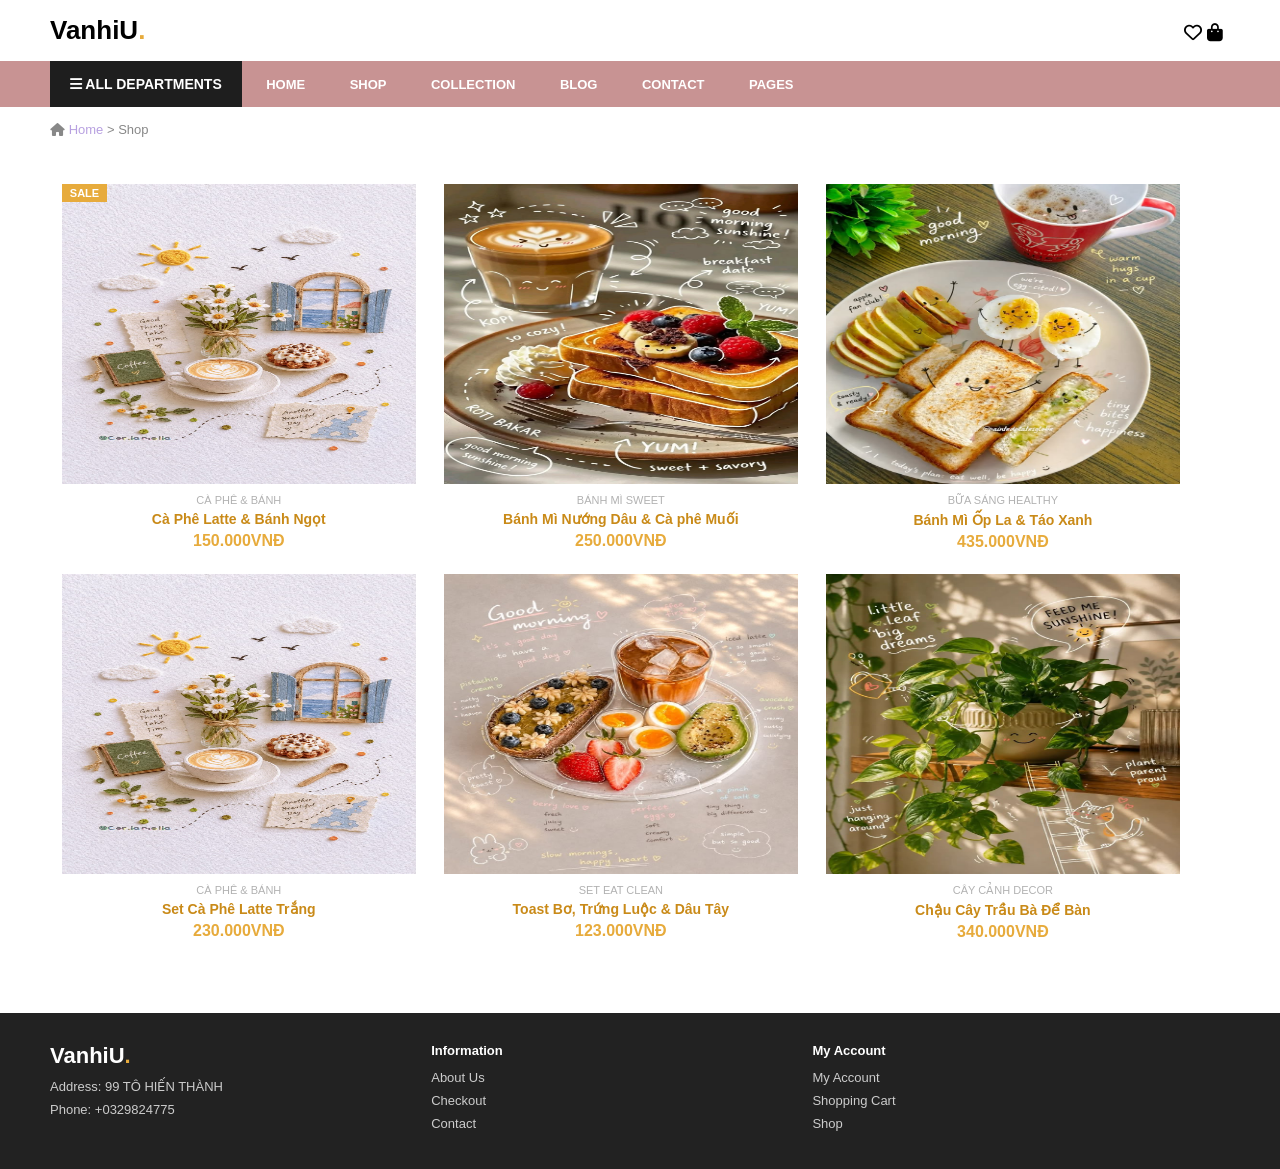
<file: baitapvenha/monan.html>
<!DOCTYPE html>
<html lang="vi">

<head>
    <meta charset="UTF-8">
    <meta name="viewport" content="width=device-width, initial-scale=1.0">
    <title>VanhiU Store</title>

    <!-- Thư viện Icon Font Awesome -->
    <link rel="stylesheet" href="https://cdnjs.cloudflare.com/ajax/libs/font-awesome/6.4.0/css/all.min.css">
    <link rel="stylesheet" href="web.css">
</head>

<body>

    <!-- Header chuẩn: Logo bên trái, Icon góc phải -->
    <div class="header">
        <div class="logo">VanhiU<span>.</span></div>

        <div class="icons">
            <i class="fa-regular fa-heart"></i>
            <i class="fa-solid fa-bag-shopping"></i>
        </div>
    </div>

    <!-- Menu -->
    <div class="nav">
        <div class="nav-left">
            <i class="fa-solid fa-bars"></i> ALL DEPARTMENTS
        </div>
        <ul class="menu">
            <li><a href="#">Home</a></li>
            <li><a href="#">Shop</a></li>
            <li><a href="#">Collection</a></li>
            <li><a href="#">Blog</a></li>
            <li><a href="#">Contact</a></li>
            <li><a href="#">Pages</a></li>
        </ul>
    </div>

    <!-- Đường dẫn -->
    <div class="path">
        <i class="fa-solid fa-house"></i> <a href="#">Home</a> &gt; <span>Shop</span>
    </div>

    <!-- Danh sách sản phẩm -->
    <div class="list">

        <div class="card">
            <div class="img">
                <span class="sale">Sale</span>
                <img src="hinh12.jpg" alt="Ảnh 1">
            </div>
            <div class="cat">CÀ PHÊ & BÁNH</div>
            <div class="title">Cà Phê Latte & Bánh Ngọt</div>
            <div class="price">150.000VNĐ</div>
        </div>

        <div class="card">
            <div class="img">
                <img src="hinh7.jpg" alt="Ảnh 2">
            </div>
            <div class="cat">BÁNH MÌ SWEET</div>
            <div class="title">Bánh Mì Nướng Dâu & Cà phê Muối</div>
            <div class="price">250.000VNĐ</div>
        </div>

        <div class="card">
            <div class="img">
                <img src="hinh8.jpg" alt="Ảnh 3">
            </div>
            <div class="cat">BỮA SÁNG HEALTHY</div>
            <div class="title">Bánh Mì Ốp La & Táo Xanh</div>
            <div class="price">435.000VNĐ</div>
        </div>

        <div class="card">
            <div class="img">
                <img src="hinh12.jpg" alt="Ảnh 4">
            </div>
            <div class="cat">CÀ PHÊ & BÁNH</div>
            <div class="title">Set Cà Phê Latte Trắng</div>
            <div class="price">230.000VNĐ</div>
        </div>

        <div class="card">
            <div class="img">
                <img src="hinh9.jpg" alt="Ảnh 5">
            </div>
            <div class="cat">SET EAT CLEAN</div>
            <div class="title">Toast Bơ, Trứng Luộc & Dâu Tây</div>
            <div class="price">123.000VNĐ</div>
        </div>

        <div class="card">
            <div class="img">
                <img src="hinh11.jpg" alt="Ảnh 6">
            </div>
            <div class="cat">CÂY CẢNH DECOR</div>
            <div class="title">Chậu Cây Trầu Bà Để Bàn</div>
            <div class="price">340.000VNĐ</div>
        </div>

    </div>

    <!-- Footer -->
    <div class="footer">
        <div class="footer-main">
            <div class="col">
                <div class="logo">VanhiU<span>.</span></div>
                <p>Address: 99 TÔ HIẾN THÀNH</p>
                <p>Phone: +0329824775</p>
            </div>

            <div class="col">
                <h4>Information</h4>
                <p>About Us</p>
                <p>Checkout</p>
                <p>Contact</p>
            </div>

            <div class="col">
                <h4>My Account</h4>
                <p>My Account</p>
                <p>Shopping Cart</p>
                <p>Shop</p>
            </div>
        </div>
    </div>

</body>

</html>
</file>
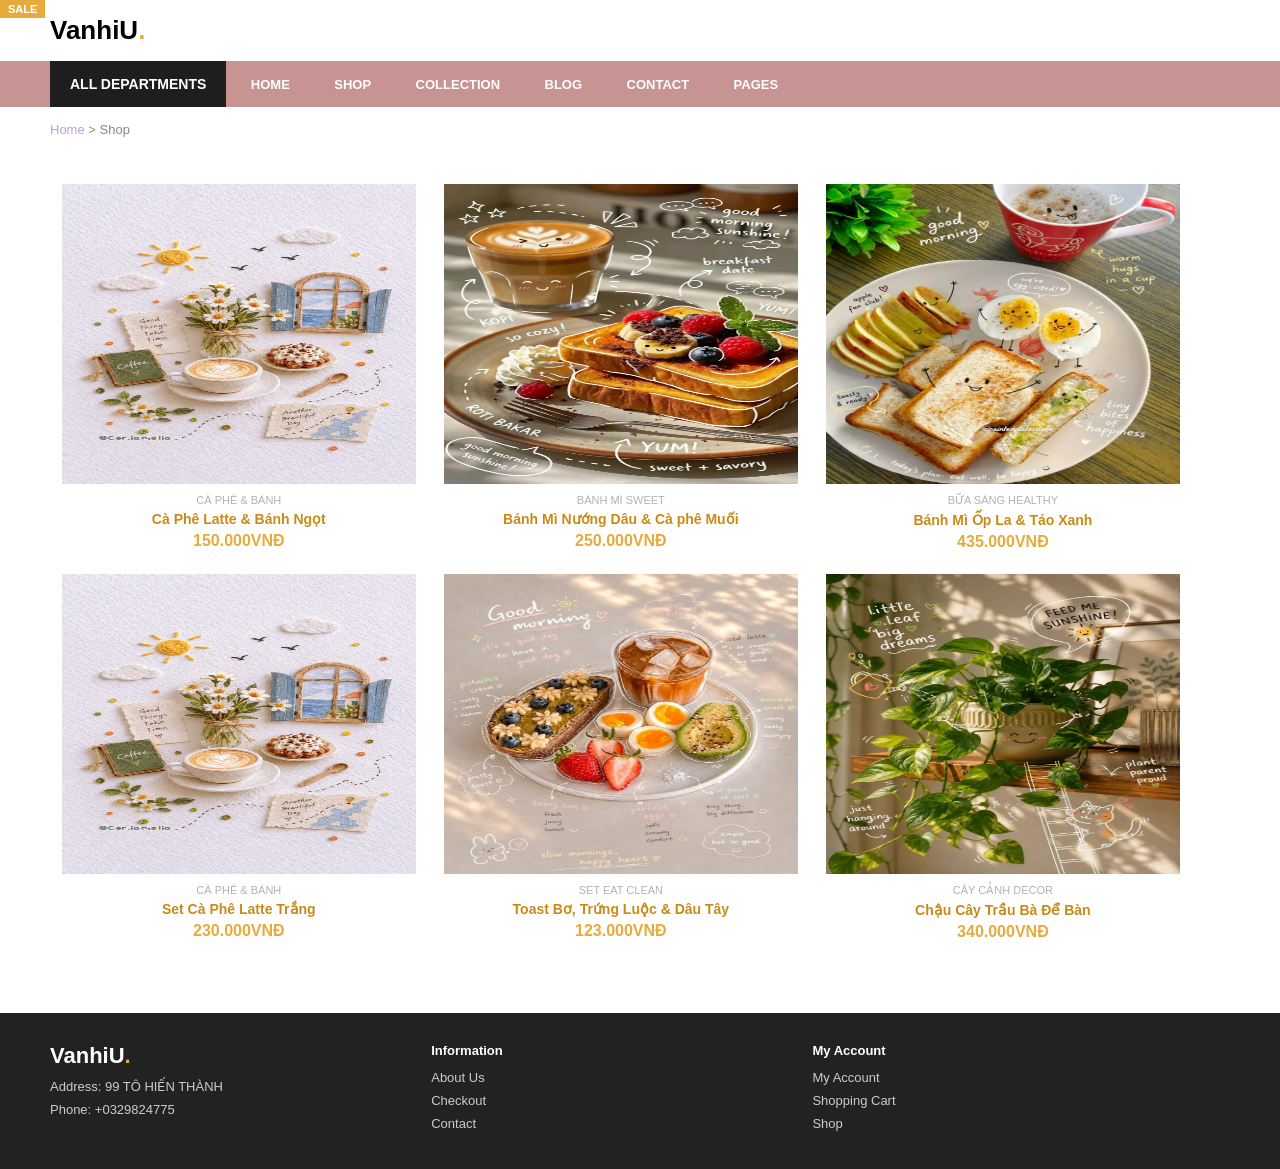
<file: baitapvenha/web.html>
<!DOCTYPE html>
<html lang="vi">

<head>
    <meta charset="UTF-8">
    <meta name="viewport" content="width=device-width, initial-scale=1.0">
    <title>VanhiU Store</title>

    <link rel="stylesheet" href="web.css">
</head>

<body>


    <div class="header">
        <div class="logo">VanhiU<span>.</span></div>

        <div class="icons">
            <i class="fa-regular fa-heart"></i>
            <i class="fa-solid fa-bag-shopping"></i>
        </div>
    </div>

    <!-- Menu -->
    <div class="nav">
        <div class="nav-left">
            <i class="fa-solid fa-bars"></i> ALL DEPARTMENTS
        </div>
        <ul class="menu">
            <li><a href="#">Home</a></li>
            <li><a href="#">Shop</a></li>
            <li><a href="#">Collection</a></li>
            <li><a href="#">Blog</a></li>
            <li><a href="#">Contact</a></li>
            <li><a href="#">Pages</a></li>
        </ul>
    </div>

    <!-- Đường dẫn -->
    <div class="path">
        <i class="fa-solid fa-house"></i> <a href="#">Home</a> &gt; <span>Shop</span>
    </div>

    <div class="list">

        <div class="card">
            <div class="img">
                <img src="hinh12.jpg" alt="Ảnh 1">
            </div>
            <div class="sale">Sale</div>
            <div class="cat">CÀ PHÊ & BÁNH</div>
            <div class="title">Cà Phê Latte & Bánh Ngọt</div>
            <div class="price">150.000VNĐ</div>
        </div>

        <div class="card">
            <div class="img">
                <img src="hinh7.jpg" alt="Ảnh 2">
            </div>
            <div class="cat">BÁNH MÌ SWEET</div>
            <div class="title">Bánh Mì Nướng Dâu & Cà phê Muối</div>
            <div class="price">250.000VNĐ</div>
        </div>

        <div class="card">
            <div class="img">
                <img src="hinh8.jpg" alt="Ảnh 3">
            </div>
            <div class="cat">BỮA SÁNG HEALTHY</div>
            <div class="title">Bánh Mì Ốp La & Táo Xanh</div>
            <div class="price">435.000VNĐ</div>
        </div>
        <div class="card">
            <div class="img">
                <img src="hinh12.jpg" alt="Ảnh 4">
            </div>
            <div class="cat">CÀ PHÊ & BÁNH</div>
            <div class="title">Set Cà Phê Latte Trắng</div>
            <div class="price">230.000VNĐ</div>
        </div>

        <div class="card">
            <div class="img">
                <img src="hinh9.jpg" alt="Ảnh 5">
            </div>
            <div class="cat">SET EAT CLEAN</div>
            <div class="title">Toast Bơ, Trứng Luộc & Dâu Tây</div>
            <div class="price">123.000VNĐ</div>
        </div>

        <div class="card">
            <div class="img">
                <img src="hinh11.jpg" alt="Ảnh 6">
            </div>
            <div class="cat">CÂY CẢNH DECOR</div>
            <div class="title">Chậu Cây Trầu Bà Để Bàn</div>
            <div class="price">340.000VNĐ</div>
        </div>

    </div>

    <!-- Footer (Đã xóa Logo đối tác và Ô đăng ký email) -->
    <div class="footer">
        <div class="footer-main">
            <div class="col">
                <div class="logo">VanhiU<span>.</span></div>
                <p>Address: 99 TÔ HIẾN THÀNH</p>
                <p>Phone: +0329824775</p>
            </div>

            <div class="col">
                <h4>Information</h4>
                <p>About Us</p>
                <p>Checkout</p>
                <p>Contact</p>
            </div>

            <div class="col">
                <h4>My Account</h4>
                <p>My Account</p>
                <p>Shopping Cart</p>
                <p>Shop</p>
            </div>
        </div>
    </div>

</body>

</html>
</file>
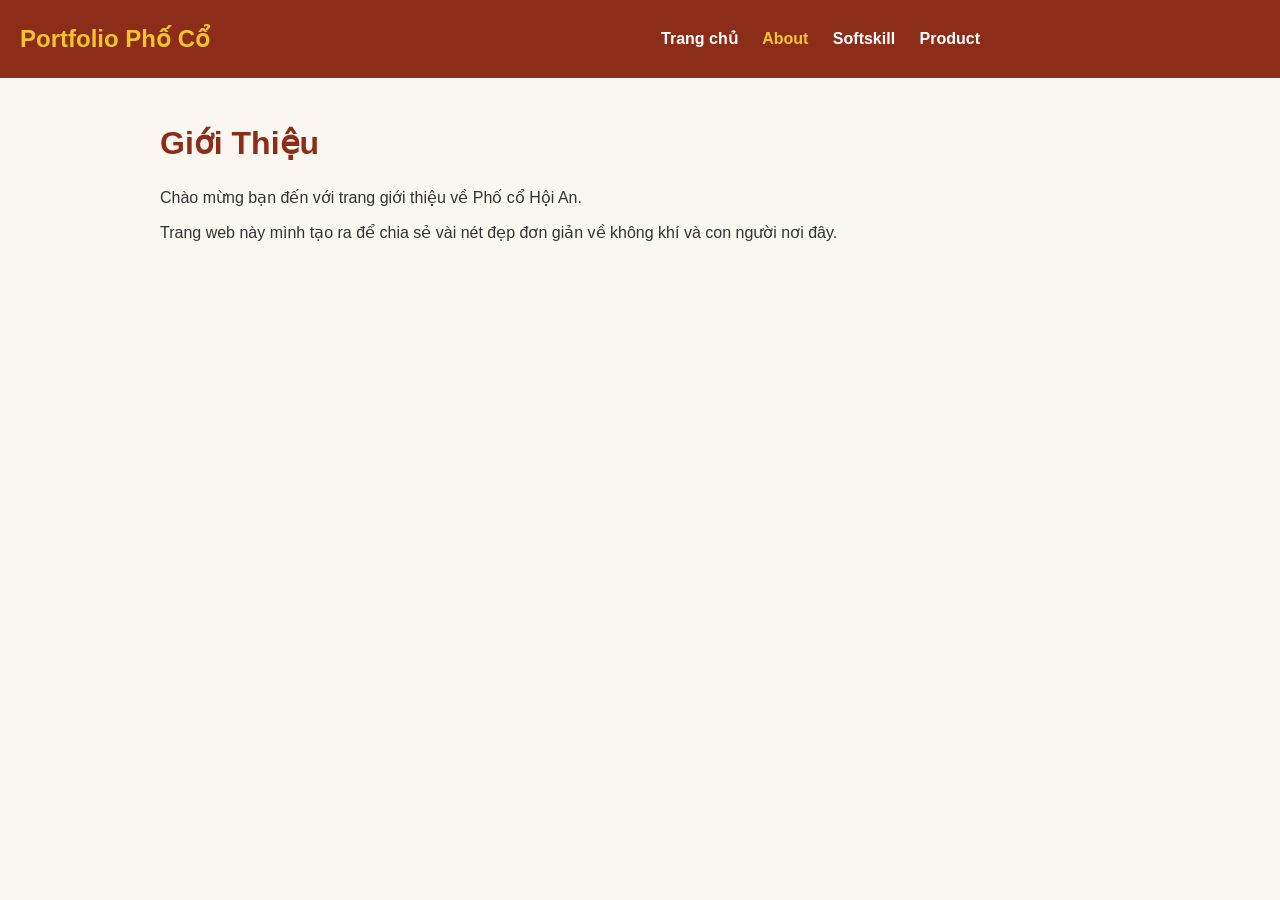
<file: Bài tập/about.html>
<!DOCTYPE html>
<html lang="vi">

<head>
    <meta charset="UTF-8">
    <title>About - Giới Thiệu</title>
    <link rel="stylesheet" href="style.css">
</head>

<body>
    <header>
        <div class="menu">
            <div class="logo">Portfolio Phố Cổ</div>
            <nav>
                <a href="index.html">Trang chủ</a>
                <a href="about.html" class="active">About</a>
                <a href="softskill.html">Softskill</a>
                <a href="product.html">Product</a>
            </nav>
        </div>
    </header>

    <div class="noi-dung">
        <h1>Giới Thiệu</h1>
        <p>Chào mừng bạn đến với trang giới thiệu về Phố cổ Hội An.</p>
        <p>Trang web này mình tạo ra để chia sẻ vài nét đẹp đơn giản về không khí và con người nơi đây.</p>
    </div>
</body>

</html>

</html>
</file>
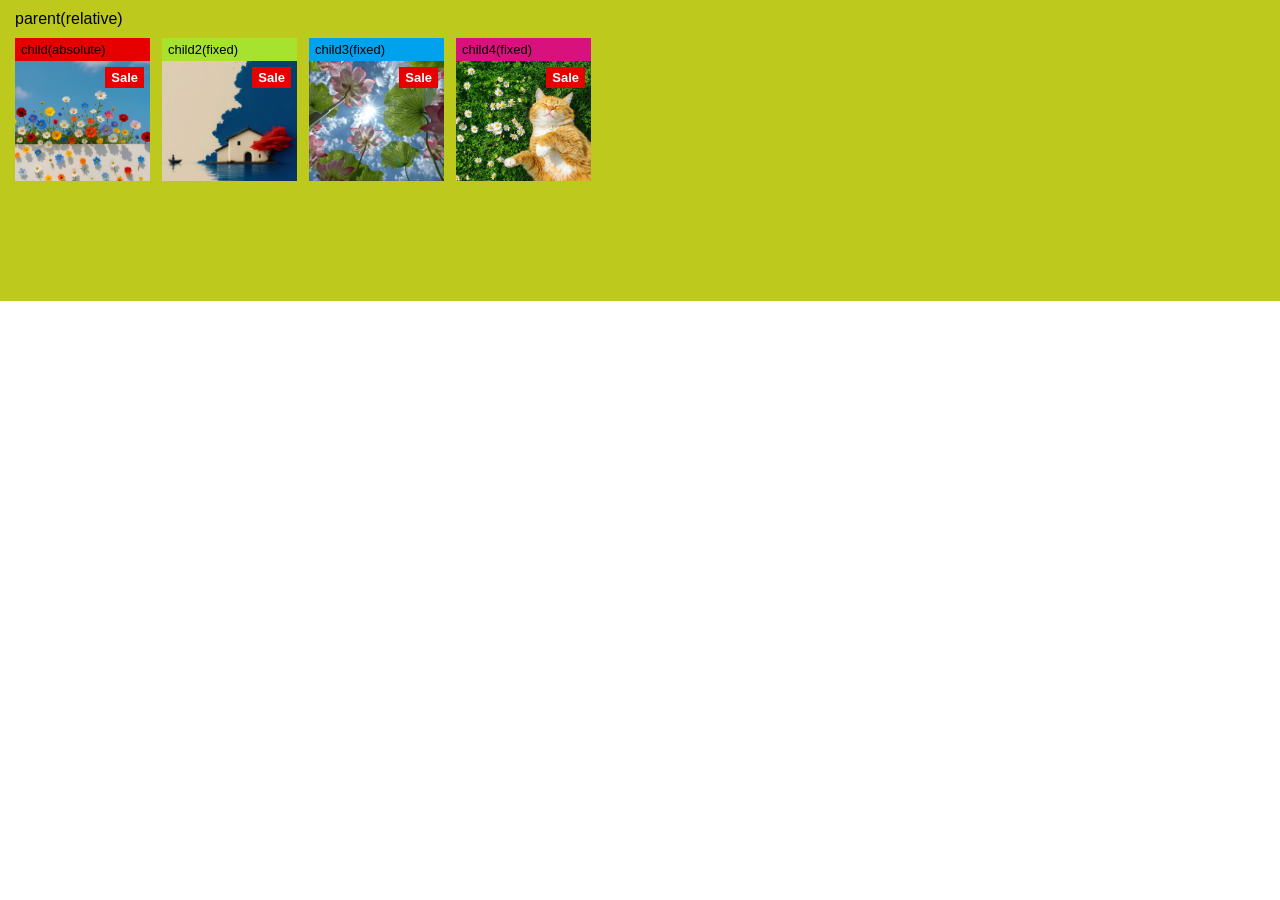
<file: Bài tập/hinh4.html>
<!DOCTYPE html>
<html lang="en">

<head>
    <meta charset="UTF-8">
    <meta name="viewport" content="width=device-width, initial-scale=1.0">
    <title>Document</title>
    <link rel="stylesheet" href="hinh4.css">
</head>

<body>

    <div class="parent">
        parent(relative)

        <div class="danh-sach-hop">


            <div class="the-con the-con1">
                <div class="header">child(absolute)</div>
                <div class="khung-anh">
                    <img src="hinh2.jpg" alt="Ảnh 1">
                    <div class="the-sale">Sale</div>
                </div>
            </div>


            <div class="the-con the-con2">
                <div class="header">child2(fixed)</div>
                <div class="khung-anh">
                    <img src="hinh1.jpg" alt="Ảnh 2">
                    <div class="the-sale">Sale</div>
                </div>
            </div>

            <div class="the-con the-con3">
                <div class="header">child3(fixed)</div>
                <div class="khung-anh">
                    <img src="hinh3.jpg" alt="Ảnh 3">
                    <div class="the-sale">Sale</div>
                </div>
            </div>

            <div class="the-con the-con4">
                <div class="header">child4(fixed)</div>
                <div class="khung-anh">
                    <img src="hinh4.jpg" alt="Ảnh 4">
                    <div class="the-sale">Sale</div>
                </div>
            </div>

        </div>
    </div>

</body>

</html>
</file>
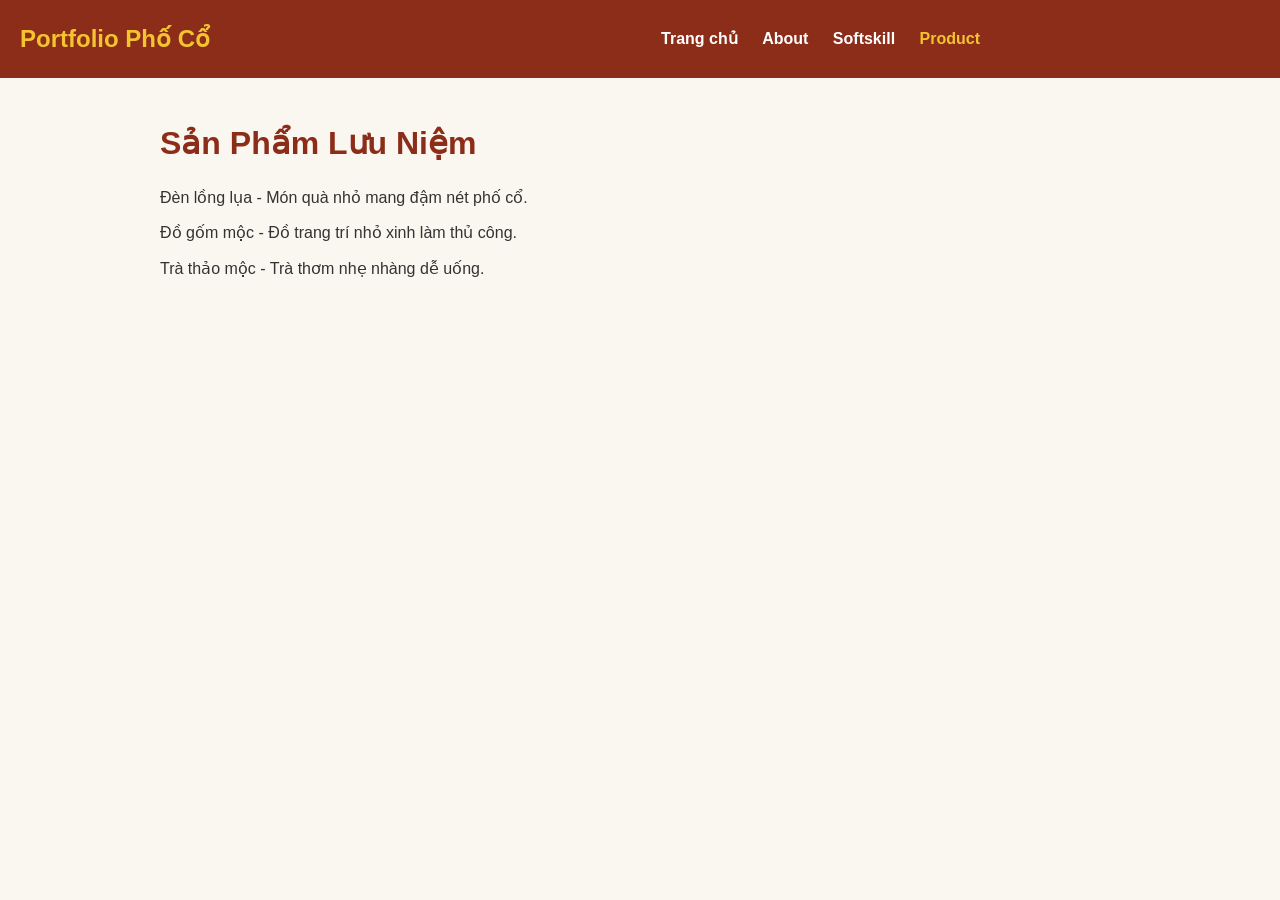
<file: Bài tập/product.html>
<!DOCTYPE html>
<html lang="vi">

<head>
    <meta charset="UTF-8">
    <title>Product - Sản Phẩm</title>
    <link rel="stylesheet" href="style.css">
</head>

<body>
    <header>
        <div class="menu">
            <div class="logo">Portfolio Phố Cổ</div>
            <nav>
                <a href="index.html">Trang chủ</a>
                <a href="about.html">About</a>
                <a href="softskill.html">Softskill</a>
                <a href="product.html" class="active">Product</a>
            </nav>
        </div>
    </header>

    <div class="noi-dung">
        <h1>Sản Phẩm Lưu Niệm</h1>
        <p>Đèn lồng lụa - Món quà nhỏ mang đậm nét phố cổ.</p>
        <p>Đồ gốm mộc - Đồ trang trí nhỏ xinh làm thủ công.</p>
        <p>Trà thảo mộc - Trà thơm nhẹ nhàng dễ uống.</p>
    </div>
</body>

</html>
</file>
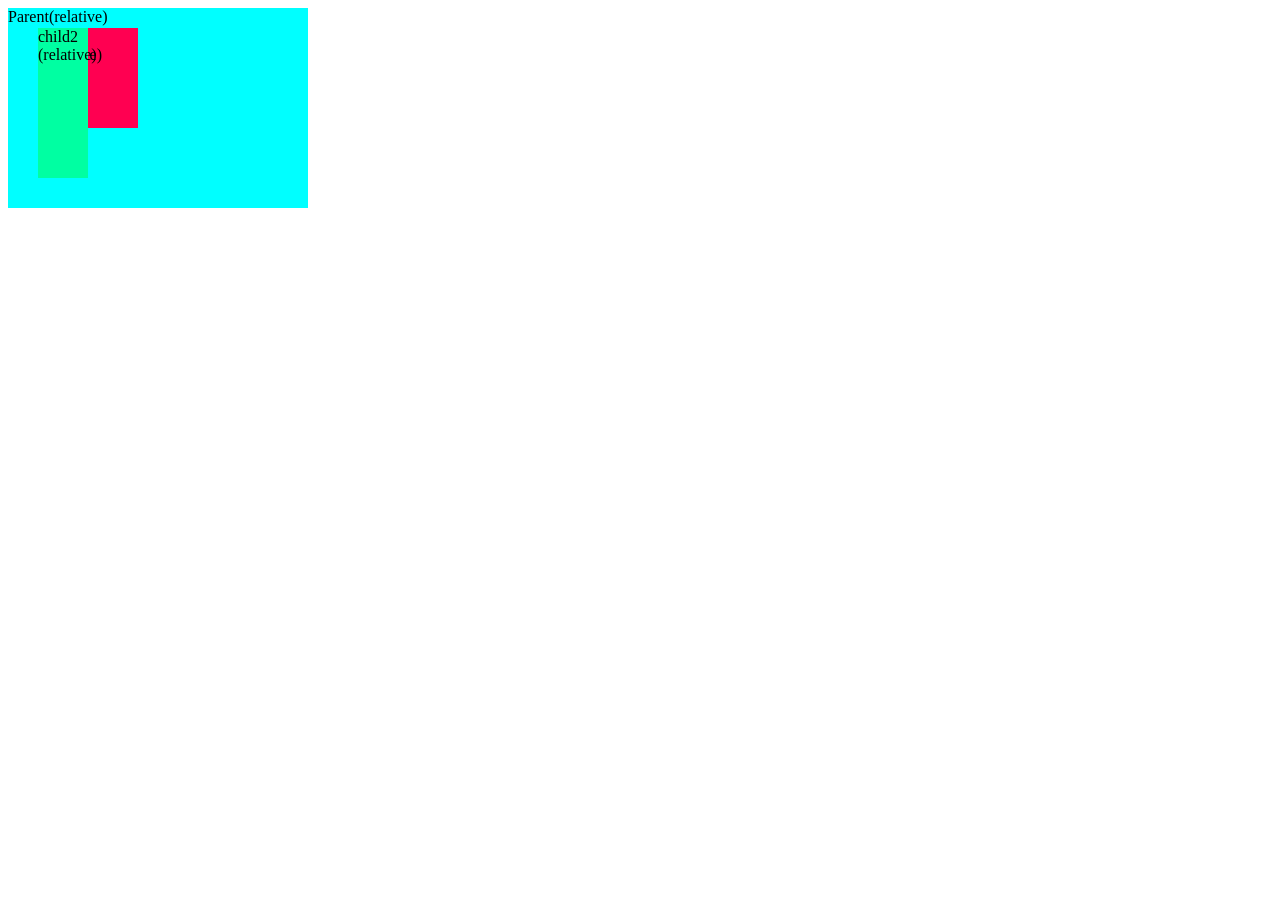
<file: Bài tập/relative.html>
<!DOCTYPE html>
<html lang="en">

<head>
    <meta charset="UTF-8">
    <meta name="viewport" content="width=device-width, initial-scale=1.0">
    <title>Document</title>
    <link rel="stylesheet" href="relative.css">
</head>
<div class="parent">
    Parent(relative)
    <div class="child1"> child1 (absolute) </div>
    <div class="child2"> child2 (relative) </div>

    <body>


    </body>

</html>
</file>
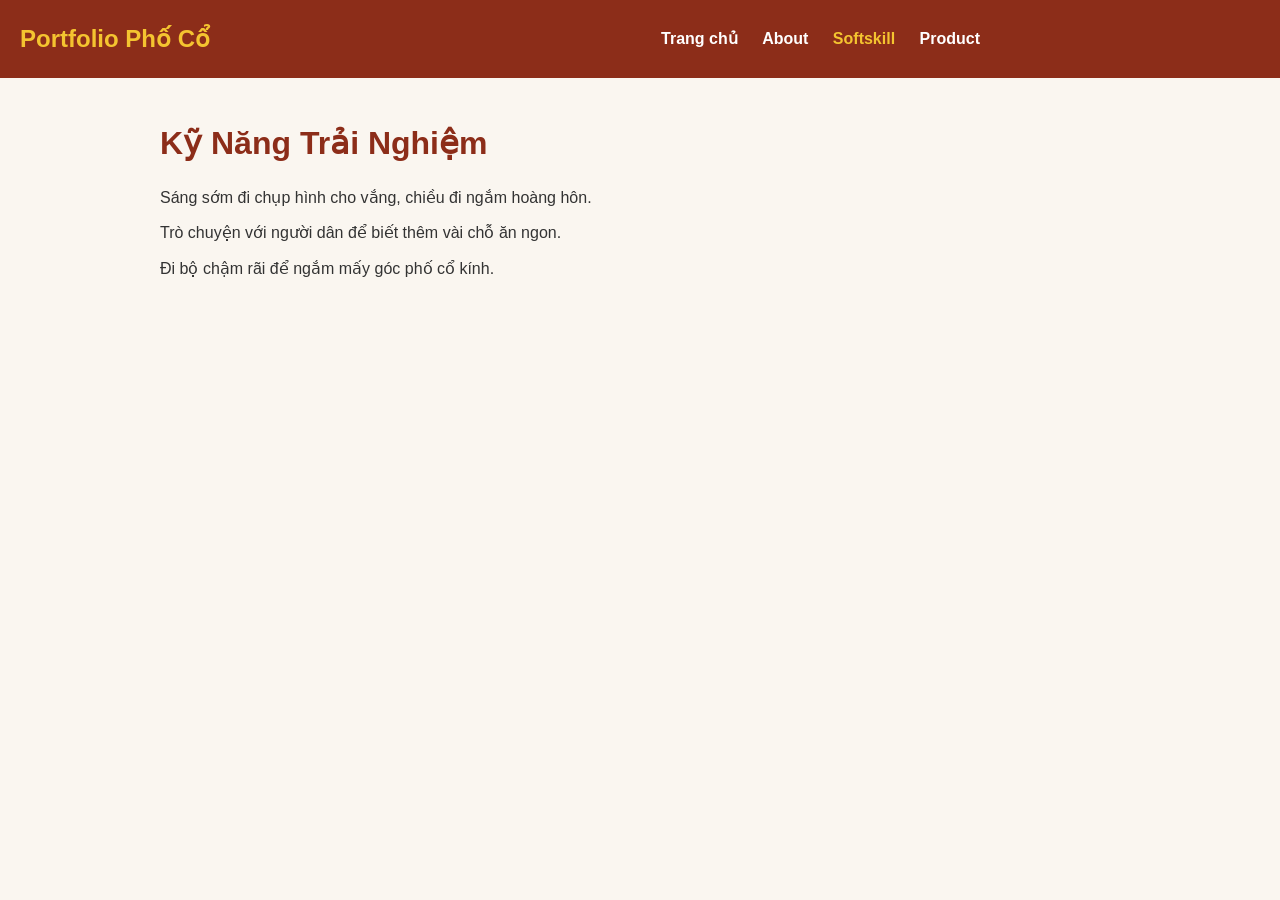
<file: Bài tập/softskill.html>
<!DOCTYPE html>
<html lang="vi">

<head>
    <meta charset="UTF-8">
    <title>Softskill - Kỹ Năng</title>
    <link rel="stylesheet" href="style.css">
</head>

<body>
    <header>
        <div class="menu">
            <div class="logo">Portfolio Phố Cổ</div>
            <nav>
                <a href="index.html">Trang chủ</a>
                <a href="about.html">About</a>
                <a href="softskill.html" class="active">Softskill</a>
                <a href="product.html">Product</a>
            </nav>
        </div>
    </header>

    <div class="noi-dung">
        <h1>Kỹ Năng Trải Nghiệm</h1>
        <p>Sáng sớm đi chụp hình cho vắng, chiều đi ngắm hoàng hôn.</p>
        <p>Trò chuyện với người dân để biết thêm vài chỗ ăn ngon.</p>
        <p>Đi bộ chậm rãi để ngắm mấy góc phố cổ kính.</p>
    </div>
</body>

</html>
</file>
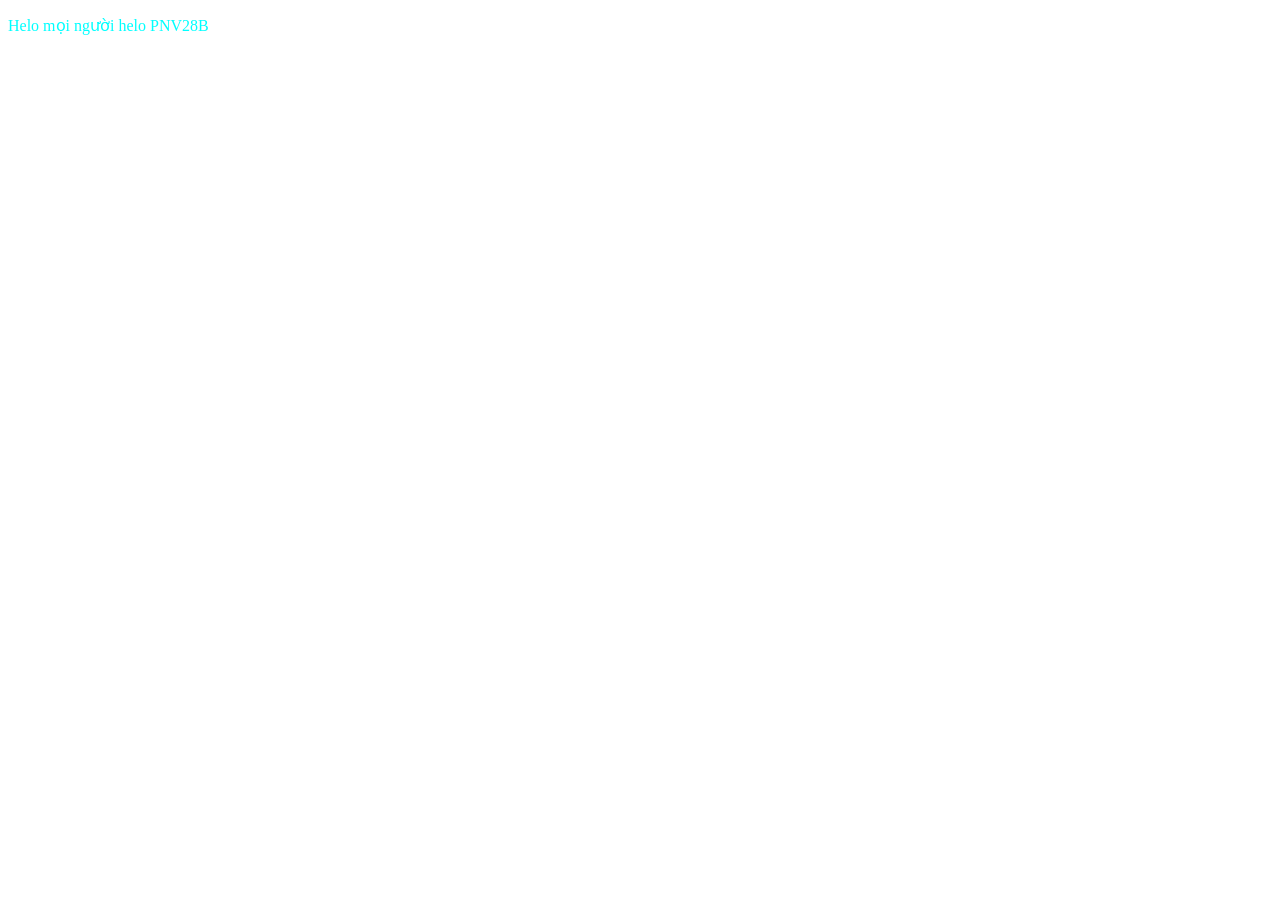
<file: display/uno.html>
<!DOCTYPE html>
<html lang="en">

<head>
    <meta charset="UTF-8">
    <meta name="viewport" content="width=device-width, initial-scale=1.0">
    <title>Document</title>
    <link rel="stylesheet" href="uno.css">
</head>

<body>
    <p><span>Helo mọi người</span>
        <span>helo PNV28B</span></p>
</body>

</html>
</file>
<file: baitapvenha/web.css>
* {
    margin: 0;
    padding: 0;
    box-sizing: border-box;
    font-family: Arial, sans-serif;
}


/* Header */

.header {
    padding: 15px 50px;
}

.logo {
    display: inline-block;
    font-size: 26px;
    font-weight: bold;
    width: 49%;
}

.logo span {
    color: #e7ab3c;
}

.icons {
    display: inline-block;
    width: 50%;
    text-align: right;
    font-size: 18px;
}

.nav {
    background: #c89393;
    padding: 0 50px;
}

.nav-left {
    display: inline-block;
    background: #1e1e1e;
    color: #fff;
    padding: 15px 20px;
    font-size: 14px;
    font-weight: bold;
}

.menu {
    display: inline-block;
    list-style: none;
}

.menu li {
    display: inline-block;
}

.menu a {
    display: block;
    color: #fff;
    text-decoration: none;
    padding: 15px 20px;
    font-size: 13px;
    font-weight: bold;
    text-transform: uppercase;
}

.menu a:hover {
    color: #e7ab3c;
}

.path {
    padding: 15px 50px;
    font-size: 13px;
    color: #888;
}

.path a {
    color: #b7a0e0;
    text-decoration: none;
}

.list {
    padding: 20px 50px;
}

.card {
    display: inline-block;
    width: 30%;
    margin: 1%;
    text-align: center;
    vertical-align: top;
}

.img {
    background: #f6c6c6;
    height: 300px;
    margin-bottom: 10px;
    position: relative;
}

.img img {
    width: 100%;
    height: 100%;
}

.sale {
    position: absolute;
    top: 0;
    left: 0;
    background: #e7ab3c;
    color: #fff;
    font-size: 11px;
    padding: 3px 8px;
    font-weight: bold;
    text-transform: uppercase;
}

.cat {
    font-size: 11px;
    color: #b2b2b2;
    text-transform: uppercase;
    margin-bottom: 5px;
}

.title {
    font-size: 14px;
    color: #c98a18;
    font-weight: bold;
    margin-bottom: 5px;
}

.price {
    font-size: 16px;
    font-weight: bold;
    color: #e7ab3c;
}

.footer {
    background: #222;
    color: #ccc;
    font-size: 13px;
    margin-top: 40px;
}

.footer-main {
    padding: 30px 50px;
}

.col {
    display: inline-block;
    width: 32%;
    vertical-align: top;
}

.footer .logo {
    color: #fff;
    font-size: 22px;
    margin-bottom: 10px;
    width: 100%;
}

.col h4 {
    color: #fff;
    margin-bottom: 12px;
}

.col p {
    margin-bottom: 8px;
}
</file>
<file: Bài tập/style.css>
* {
    margin: 0;
    padding: 0;
    box-sizing: border-box;
    font-family: Arial, sans-serif;
}

body {
    background-color: #faf6f0;
    color: #333;
    line-height: 1.6;
}

header {
    background-color: #8c2d19;
    padding: 20px 0;
}

.menu {
    max-width: 1000px;
    margin: left;
    display: flex;
    justify-content: space-between;
    align-items: center;
    padding: 0 20px;
}

.logo {
    color: #f4c430;
    font-size: 24px;
    font-weight: bold;
}

nav a {
    color: #fff;
    text-decoration: none;
    margin-left: 20px;
    font-weight: bold;
    font-size: 16px;
}

nav a:hover,
nav a.active {
    color: #f4c430;
}

.noi-dung {
    max-width: 1000px;
    margin: 40px auto;
    padding: 0 20px;
}

h1 {
    color: #8c2d19;
    font-size: 32px;
    margin-bottom: 15px;
}

p {
    font-size: 16px;
    color: #333;
    margin-bottom: 10px;
}
</file>
<file: Bài tập/hinh4.css>
* {
    margin: 0;
    padding: 0;
    box-sizing: border-box;
    font-family: Arial, sans-serif;
}

.parent {
    position: relative;
    background-color: #bdc91c;
    padding: 10px 15px 120px 15px;
    width: 100%;
}

.danh-sach-hop {
    display: flex;
    gap: 12px;
    margin-top: 10px;
}

.the-con {
    position: relative;
    width: 135px;
    background-color: #fff;
}

.the-con .header {
    padding: 4px 6px;
    font-size: 13px;
    color: #000;
}

.the-con1 .header {
    background-color: #e60000;
}

.the-con2 .header {
    background-color: #a6e22e;
}


/* Xanh lá */

.the-con3 .header {
    background-color: #00a2ed;
}


/* Xanh dương */

.the-con4 .header {
    background-color: #d8117d;
}

.khung-anh {
    position: relative;
    width: 100%;
    height: 120px;
}

.khung-anh img {
    width: 100%;
    height: 100%;
    object-fit: cover;
    display: block;
}

.the-sale {
    position: absolute;
    top: 6px;
    right: 6px;
    background-color: #e60000;
    color: #fff;
    padding: 3px 6px;
    font-size: 13px;
    font-weight: bold;
}
</file>
<file: Bài tập/relative.css>
.parent {
    position: relative;
    width: 300px;
    height: 200px;
    background-color: aqua;
}

.child1 {
    position: absolute;
    top: 20px;
    left: 30px;
    width: 100px;
    height: 100px;
    background-color: rgb(255, 0, 81);
}

.child2 {
    position: absolute;
    top: 20px;
    left: 30px;
    width: 50px;
    height: 150px;
    background-color: rgb(0, 255, 162);
}
</file>
<file: display/uno.css>
span {
    color: aqua
}
</file>
